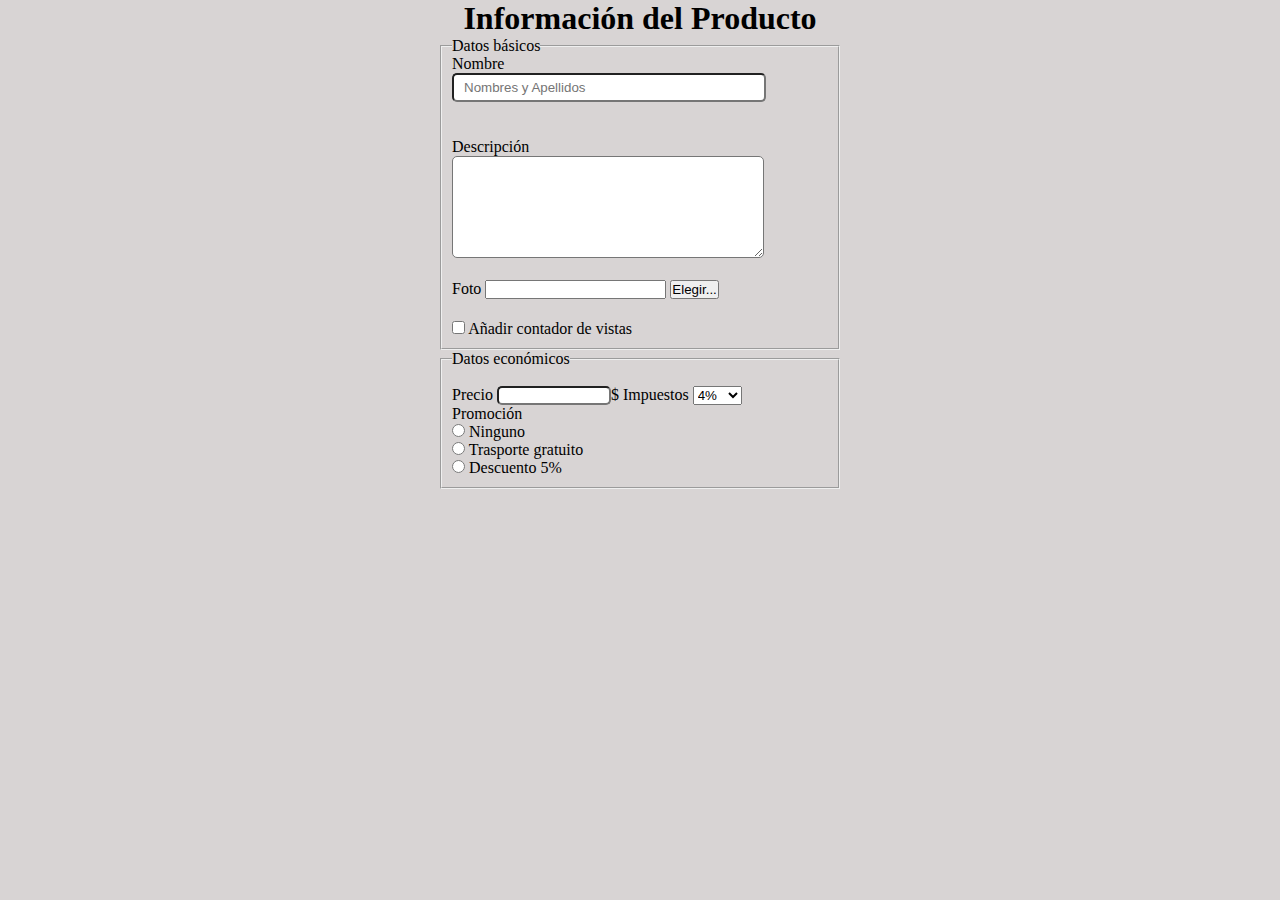
<file: contactos.html>
<!DOCTYPE html>
<html lang="en">
<head>
    <meta charset="UTF-8">
    <meta name="viewport" content="width=device-width, initial-scale=1.0">
    <title>Servicio al Cliente</title>
    <link rel="stylesheet" href="estilos.css">
</head>
<body>
    <h1 id="titulo">Información del Producto</h1>
<section class="conta">
    <form action="" method="get">
        <fieldset id="campo">
            <legend>Datos básicos</legend>
            <label for="a">Nombre</label><br>
            <input type="text" name="nombres" class="cajita" placeholder="Nombres y Apellidos" required><br><br>            <br>
            <label for="b">Descripción</label><br>
            <textarea name="textarea" id="textarea" class="cajita-des" cols="30" rows="10"></textarea><br><br>
            <label for="c">Foto </label>
            <input type="texto">
            <button>Elegir...</button>

            <input type="file" nombre="foto"value="Elegir">
            <br>
            <input type="checkbox" >
            <label for="d">Añadir contador de vistas</label><br>                
        </fieldset>           
        <fieldset id="campo">
            <legend>Datos económicos</legend><br>
            <label for="d">Precio</label>
            <input type="number" class="cajita_precio" name="" id=""><label for="e">$</label>
            <label for="">Impuestos</label> 
            <select name="" id="">
                <option value="a">4%</option>
                <option value="b">7%</option>
                <option value="c">16%</option>
                <option value="d">25%</option>
            </select><br>
            <label for="e"> Promoción</label><br>
            <input type="radio"> <label for="">Ninguno</label><br>
            <input type="radio"> <label for="">Trasporte gratuito</label><br>
            <input type="radio"> <label for="">Descuento 5%</label><br>
    
    
        </fieldset>
    </form>
</section>
</body>
</html>
</file>
<file: estilos.css>
*{
    margin: 0;
    padding: 0;
}

body{
    background-color: rgb(216, 212, 212);
}
.conta{
    margin: 0 auto;
    width: 400px;
}
.cajita{
    width: 300px;
    height: 25px;
    border-radius: 5px;
    padding-left: 10px;
}
nav{
    padding: 0;
}
nav li{
    display: inline;
}
.cajita1
{
    width: 100px;
    height: 20px;
    border-radius: 5px;
    padding-left: 10px;
}
#campo
{
    padding-left: 10px;
    padding-bottom: 10px;
}
#cajita_elegir
{
    width: 50px;
    height: 10px;
    border-radius: 5px;
    padding-left: 10px;
}
.cajita-des
{
    width: 300px;
    height: 100px;
    border-radius: 5px;
    padding-left: 10px;
}
.cajita_precio
{
    width: 100px;
    height: 15px;
    border-radius: 5px;
    padding-left: 10px;
}

input[type='file'] {
    opacity:0    
  }
  #titulo
  {
    text-align: center;

  }
</file>
